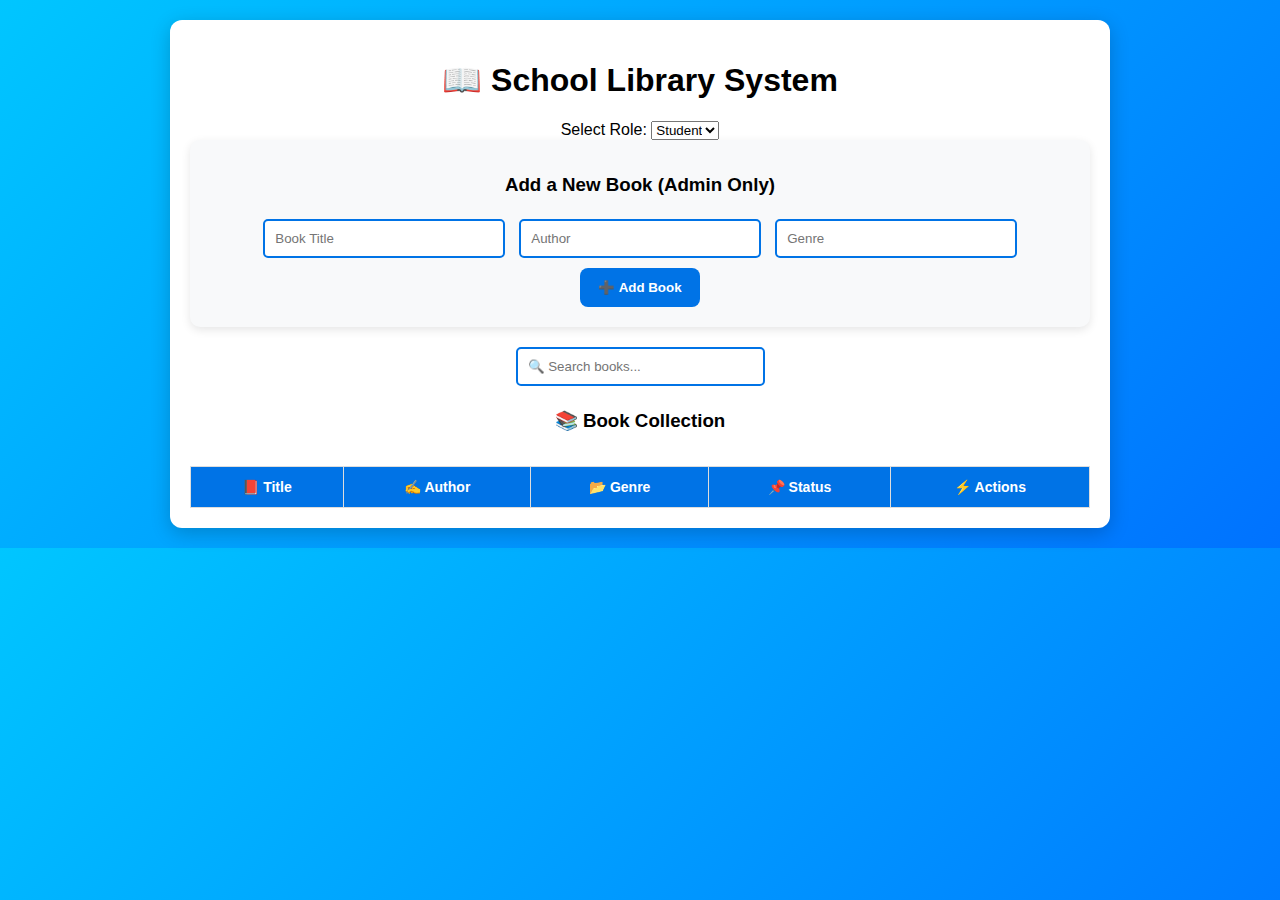
<file: library.html>
<!DOCTYPE html>
<html lang="en">
<head>
    <meta charset="UTF-8">
    <meta name="viewport" content="width=device-width, initial-scale=1.0">
    <link rel="stylesheet" href="library.css">
    <title>📚 Library Management</title>
    <link rel="stylesheet" href="library.css">
</head>
<body>

<div class="container">
    <h1>📖 School Library System</h1>

    <div class="user-role">
        <label>Select Role: </label>
        <select id="userRole">
            <option value="student">Student</option>
            <option value="admin">Admin</option>
        </select>
    </div>

    <div class="book-form">
        <h3>Add a New Book (Admin Only)</h3>
        <input type="text" id="bookTitle" placeholder="Book Title">
        <input type="text" id="bookAuthor" placeholder="Author">
        <input type="text" id="bookGenre" placeholder="Genre">
        <button onclick="addBook()">➕ Add Book</button>
    </div>

    <div class="search-bar">
        <input type="text" id="searchBook" placeholder="🔍 Search books..." onkeyup="searchBooks()">
    </div>

    <h3>📚 Book Collection</h3>
    <div class="table-container">
        <table>
            <thead>
                <tr>
                    <th>📕 Title</th>
                    <th>✍️ Author</th>
                    <th>📂 Genre</th>
                    <th>📌 Status</th>
                    <th>⚡ Actions</th>
                </tr>
            </thead>
            <tbody id="bookList"></tbody>
        </table>
    </div>

    <div id="notification" class="notification"></div>
</div>

<script src="script.js"></script>

</body>
</html>
</file>
<file: library.css>
/* Beautiful Background */
body {
    font-family: 'Arial', sans-serif;
    text-align: center;
    background: linear-gradient(135deg, #00c6ff, #0072ff);
    margin: 0;
    padding: 20px;
}

/* Container Styling */
.container {
    max-width: 900px;
    margin: auto;
    background: white;
    padding: 20px;
    border-radius: 12px;
    box-shadow: 0px 5px 20px rgba(0, 0, 0, 0.2);
    animation: fadeIn 1s ease-in-out;
}

/* Animations */
@keyframes fadeIn {
    from { opacity: 0; transform: translateY(-20px); }
    to { opacity: 1; transform: translateY(0); }
}

/* Form Styling */
.book-form {
    background: #f8f9fa;
    padding: 15px;
    border-radius: 10px;
    box-shadow: 0px 3px 10px rgba(0, 0, 0, 0.1);
    margin-bottom: 15px;
}

input {
    padding: 10px;
    margin: 5px;
    width: 25%;
    border: 2px solid #0073e6;
    border-radius: 5px;
    transition: 0.3s;
}

input:focus {
    border-color: #00c6ff;
    outline: none;
    transform: scale(1.02);
}

/* Buttons */
button {
    padding: 12px 18px;
    margin: 5px;
    cursor: pointer;
    border: none;
    font-weight: bold;
    background-color: #0073e6;
    color: white;
    border-radius: 8px;
    transition: 0.3s;
}

button:hover {
    background-color: #005bb5;
    transform: scale(1.05);
}

/* Table Styling */
.table-container {
    overflow-x: auto;
}

table {
    width: 100%;
    border-collapse: collapse;
    margin-top: 15px;
}

th, td {
    border: 1px solid #ddd;
    padding: 12px;
    text-align: center;
    font-size: 14px;
}

th {
    background-color: #0073e6;
    color: white;
}

.borrow-btn {
    background-color: #28a745;
}

.borrow-btn:hover {
    background-color: #218838;
}

.return-btn {
    background-color: #dc3545;
}

.return-btn:hover {
    background-color: #c82333;
}

.delete-btn {
    background-color: #6c757d;
}

.delete-btn:hover {
    background-color: #545b62;
}

/* Responsive Design */
@media (max-width: 768px) {
    input {
        width: 100%;
    }
}
</file>
